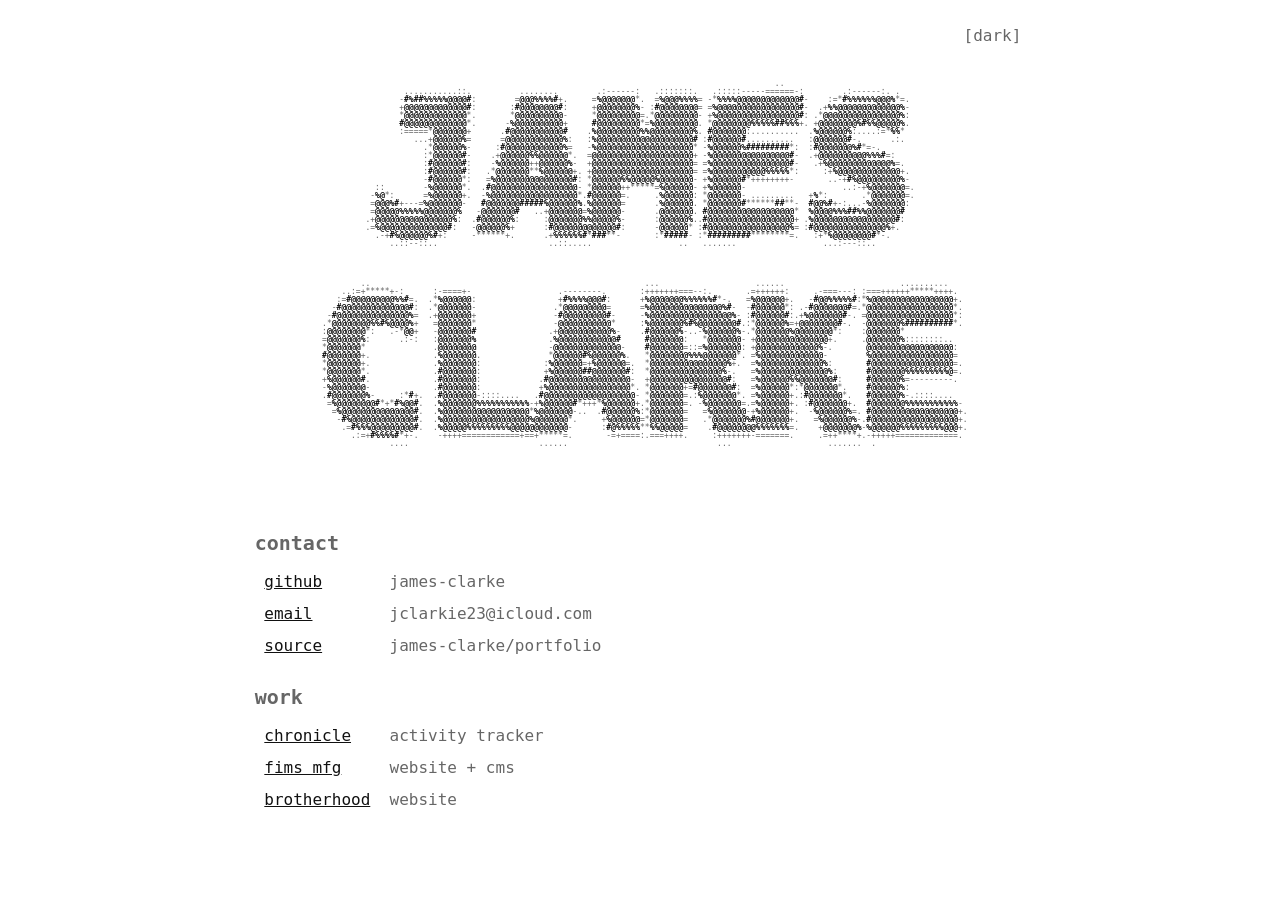
<file: web/index.html>
<!doctype html>
<html lang="en">
<head>
<meta charset="utf-8">
<meta name="viewport" content="width=device-width, initial-scale=1">
<meta name="color-scheme" content="dark light">
<meta name="description" content="James Clarke, software developer, portfolio page.">
<title>James Clarke</title>
<meta property="og:title" content="James Clarke">
<meta property="og:url" content="https://www.jclarke.sh/">
<link rel="canonical" href="https://www.jclarke.sh/">
<meta property="og:type" content="website">
<link rel="icon" href="data:image/svg+xml,<svg xmlns='http://www.w3.org/2000/svg' viewBox='0 0 16 16'><rect width='16' height='16' fill='%230a0a0a'/><text x='8' y='12.5' font-size='11' font-family='monospace' fill='%23fff' text-anchor='middle'>@</text></svg>">
<script>try{const t=localStorage.getItem("theme");if(t==="light"||t==="dark")document.documentElement.dataset.theme=t}catch{}</script>
<link rel="stylesheet" href="style.css">
<link rel="preload" href="waterfall.wasm" as="fetch" crossorigin>
<script src="main.js" defer></script>
</head>
<body>
<main>
  <header><button id="theme" type="button"></button></header>
  <div id="frame" aria-hidden="true"><pre id="field"></pre><pre id="bright"></pre></div>
  <h1 class="sr-only">James Clarke</h1>
  <h2>contact</h2>
  <ul class="list">
    <li><a href="https://github.com/james-clarke" target="_blank">github</a><span class="desc">james-clarke</span></li>
    <li><a href="mailto:jclarkie23@icloud.com">email</a><span class="desc">jclarkie23@icloud.com</span></li>
    <li><a id="source" href="https://github.com/james-clarke/portfolio" title="source code" target="_blank">source</a><span class="desc">james-clarke/portfolio</span></li>
  </ul>
  <h2>work</h2>
  <ol class="list">
    <li><a href="https://chronicled.dev" target="_blank">chronicle</a><span class="desc">activity tracker</span></li>
    <li><a href="https://www.fimsmfg.com" target="_blank">fims mfg</a><span class="desc">website + cms</span></li>
    <li><a href="https://brotherhoodtooling.com" target="_blank">brotherhood</a><span class="desc">website</span></li>
  </ol>
</main>
</body>
</html>
</file>
<file: web/style.css>
:root {
  color-scheme: dark light;
  --bg: #fff;
  --text: #111;
  --bright: #000;
  --dim: #666;
}
@media (prefers-color-scheme: dark) {
  :root:not([data-theme="light"]) { --bg: #0a0a0a; --text: #ddd; --bright: #fff; --dim: #808080; }
}
:root[data-theme="dark"] { color-scheme: dark; --bg: #0a0a0a; --text: #ddd; --bright: #fff; --dim: #808080; }
:root[data-theme="light"] { color-scheme: light; }
html, body { margin: 0; background: var(--bg); }
html { -webkit-text-size-adjust: 100%; text-size-adjust: 100%; }
body {
  font: 1rem/1.5 monospace;
  color: var(--text);
  min-height: 100svh;
}
a { color: var(--text); }
header { display: flex; justify-content: flex-end; }
#theme {
  padding: 0.5rem;
  margin: -0.25rem;
  background: none;
  border: 0;
  font: inherit;
  color: var(--dim);
  cursor: pointer;
}
main {
  display: grid;
  gap: 0.75rem;
  width: min(100% - 2rem, 80ch);
  margin: 0 auto;
  padding: clamp(0.75rem, 2.5vw, 1.25rem) 0 clamp(2rem, 8vw, 3.5rem);
}
#frame {
  position: relative;
  overflow: hidden;
  aspect-ratio: 7 / 4;
}
#field, #bright {
  position: absolute;
  top: 0; left: 0;
  margin: 0;
  font: 10px/1 monospace;
  user-select: none;
  pointer-events: none;
}
#field { color: var(--dim); }
#bright { color: var(--bright); }
.sr-only {
  position: absolute;
  width: 1px;
  height: 1px;
  overflow: hidden;
  clip-path: inset(50%);
  white-space: nowrap;
}
h2 {
  margin: 0.75rem 0 0;
  font-size: 1.25rem;
  font-weight: 600;
  color: var(--dim);
}
.list {
  margin: 0;
  padding: 0 0 0 1ch;
  list-style: none;
  display: grid;
  grid-template-columns: 12ch 1fr;
  gap: 0.5rem 1ch;
  color: var(--dim);
}
.list li { display: contents; }
.list .desc {
  min-width: 0;
  overflow-wrap: anywhere;
}
@media (max-width: 599px) {
  html { font-size: 15px; }
  #frame { aspect-ratio: 10 / 9; }
}
</file>
